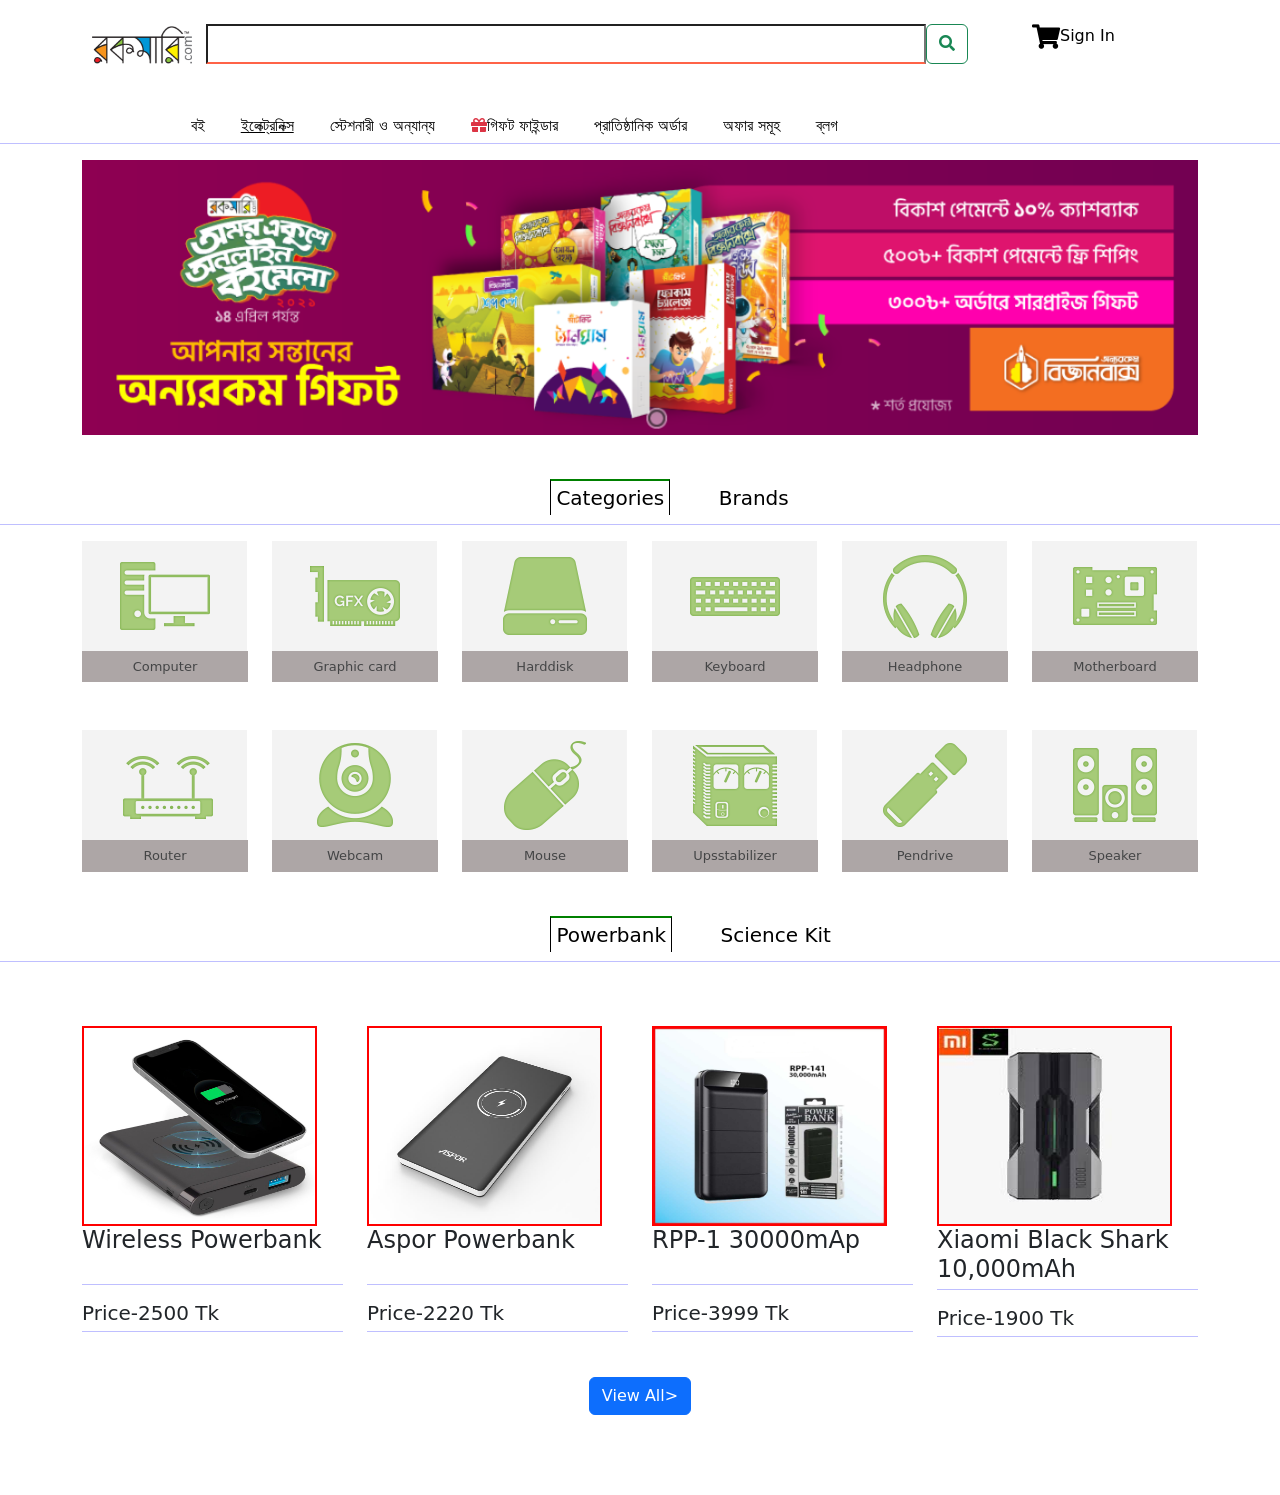
<file: eletronic.html>
<!doctype html>
<html lang="en">
  <head>
    <!-- Required meta tags -->
    <meta charset="utf-8">
    <meta name="viewport" content="width=device-width, initial-scale=1">

    <!-- -----font awesome----- -->
    <link rel="stylesheet" href="https://cdnjs.cloudflare.com/ajax/libs/font-awesome/5.15.3/css/all.min.css" integrity="sha512-iBBXm8fW90+nuLcSKlbmrPcLa0OT92xO1BIsZ+ywDWZCvqsWgccV3gFoRBv0z+8dLJgyAHIhR35VZc2oM/gI1w==" crossorigin="anonymous" />

    <link rel="stylesheet" href="https://cdn.jsdelivr.net/npm/bootstrap-icons@1.4.1/font/bootstrap-icons.css">
    

    <!-- Bootstrap CSS -->
    <link href="https://cdn.jsdelivr.net/npm/bootstrap@5.0.0-beta3/dist/css/bootstrap.min.css" rel="stylesheet" integrity="sha384-eOJMYsd53ii+scO/bJGFsiCZc+5NDVN2yr8+0RDqr0Ql0h+rP48ckxlpbzKgwra6" crossorigin="anonymous">

    <link rel="stylesheet" href="style.css">

    <title>Hello, world!</title>
  </head>
  <body>
   
     <!-- search bar----------- -->
       

     <div class="bg fixed-top">
        <br>
     <div class="container">
         
        <div class="row">
         
          <div class="col-md-auto">
            <a class="navbar-brand logo" href="#"><img src="assets/rokomari 3.png" width="100px"></a>
          </div>
          <div class="col">
            <a class="nav-link d-flex" aria-current="page" href="#">
              <input id="search" type="search" placeholder="">
              <button class="btn btn-outline-success"><i class="fas fa-search"></i></button>
            </a>
          </div>
          <div class="col col-lg-2">
            <li class="nav-item d-flex sign">
              <a class="nav-link icon"  href="#"><i class="fas fa-shopping-cart"></i></a>
              <a class="nav-link btn btn-success" href="login.html">Sign In</a>
            </li>
          </div>
        </div>
      </div><br>
      </div>
      <br><br><br><br>
  
          <!-- ---------navber---------- -->
      <div class="bg-3">
          <nav class="navbar navbar-expand-lg navbar-light">
            <div class="container-fluid">
              <!-- <a class="navbar-brand" href="#">Navbar</a> -->
              <button class="navbar-toggler" type="button" data-bs-toggle="collapse" data-bs-target="#navbarNavAltMarkup" aria-controls="navbarNavAltMarkup" aria-expanded="false" aria-label="Toggle navigation">
                <span class="navbar-toggler-icon"></span>
              </button>
              <div class="collapse navbar-collapse" id="navbarNavAltMarkup">
                <div class="navbar-nav contant">
                  <a class="nav-link" aria-current="page" href="#">বই</a>
                  <a class="nav-link active" href="#">ইলেক্ট্রনিক্স</a>
                  <a class="nav-link" href="#">স্টেশনারী ও অন্যান্য</a>
                  <a class="nav-link" href="#"><i class="fas fa-gift text-danger"></i>গিফট ফাইন্ডার</a>
                  <a class="nav-link" href="#">প্রাতিষ্ঠানিক অর্ডার</a>
                  <a class="nav-link" href="#">অফার সমূহ</a>
                  <a class="nav-link" href="#">ব্লগ</a>
                </div>
              </div>
            </div>
          </nav>
         <hr>
          </div>
          
          <!-- -----eletronic----- -->
         <div class="container">
             <div class="row">
             <img src="assets/banner/Screenshot (103).png" alt="">
             </div>
         </div><br><br>
         <div class="cat-btn">
         <a class="cat active-1" href="#">Categories</a>
         <a class="cat" href="#">Brands</a>
         </div><br><hr>

         <!-- ------categories----- -->
         <div class="container">
          <div class="row">
            <div class="col-2">
              <img src="assets/Categorie/computer.png" alt="">
              <h3 class="Categorie">Computer</h3>
            </div>
            <div class="col-2">
             <img src="assets/Categorie/graphiccard.png" alt="">
             <h3 class="Categorie">Graphic card</h3>

            </div>
            <div class="col-2">
              <img src="assets/Categorie/harddiskdrive.png" alt="">
              <h3 class="Categorie">Harddisk</h3>
            </div>
            <div class="col-2">
              <img src="assets/Categorie/keyboard.png" alt="">
              <h3 class="Categorie">Keyboard</h3>
            </div>
            <div class="col-2">
              <img src="assets/Categorie/headphone.png" alt="">
              <h3 class="Categorie">Headphone</h3>
            </div>
            <div class="col-2">
              <img src="assets/Categorie/motherboard.png" alt="">
              <h3 class="Categorie">Motherboard</h3>
            </div>
          </div><br><br>
          <div class="row">
            <div class="col-2">
              <img src="assets/Categorie/router.png" alt="">
              <h3 class="Categorie">Router</h3>
            </div>
            <div class="col-2">
             <img src="assets/Categorie/webcam.png" alt="">
             <h3 class="Categorie">Webcam</h3>

            </div>
            <div class="col-2">
              <img src="assets/Categorie/mouse.png" alt="">
              <h3 class="Categorie">Mouse</h3>
            </div>
            <div class="col-2">
              <img src="assets/Categorie/upsstabilizer.png" alt="">
              <h3 class="Categorie">Upsstabilizer</h3>
            </div>
            <div class="col-2">
              <img src="assets/Categorie/pendrive.png" alt="">
              <h3 class="Categorie">Pendrive</h3>
            </div>
            <div class="col-2">
              <img src="assets/Categorie/speaker.png" alt="">
              <h3 class="Categorie">Speaker</h3>
            </div>
          </div>
          </div><br><br>

          <!-- --------power bank---------- -->
          <div class="cat-btn">
            <a class="cat active-1" href="#">Powerbank</a>
            <a class="cat" href="#">Science Kit</a>
            </div><br><hr><br><br>

          <div class="container">
            <div class="row">
              <div class="col">
                <img class="power" src="assets/Categorie/power-1.jpg" alt="">
                <h4>Wireless Powerbank</h4><br>
                <hr>
                <h5>Price-2500 Tk</h5>
                <hr>
              </div>
              <div class="col">
                <img class="power" src="assets/Categorie/power-2.jpg" alt="">
                <h4>Aspor Powerbank</h4><br>
                <hr>
                <h5>Price-2220 Tk</h5>
                <hr>
              </div>
              <div class="col">
                <img class="power" src="assets/Categorie/power-3.jpg" alt="">
                <h4>RPP-1 30000mAp</h4><br>
                <hr>
                <h5>Price-3999 Tk</h5>
                <hr>
              </div>
              <div class="col">
                <img class="power" src="assets/Categorie/power-4.jpeg" alt="">
                <h4>Xiaomi Black Shark 10,000mAh</h4>
                <hr>
                <h5>Price-1900 Tk</h5>
                <hr>
              </div>
            </div>
            </div><br>

            <h4 class="text-center"><a class="btn btn-primary" href="#">View All></a></h4>










<br><br><br>
    <!-- Optional JavaScript; choose one of the two! -->

    <!-- Option 1: Bootstrap Bundle with Popper -->
    <script src="https://cdn.jsdelivr.net/npm/bootstrap@5.0.0-beta3/dist/js/bootstrap.bundle.min.js" integrity="sha384-JEW9xMcG8R+pH31jmWH6WWP0WintQrMb4s7ZOdauHnUtxwoG2vI5DkLtS3qm9Ekf" crossorigin="anonymous"></script>

    <!-- Option 2: Separate Popper and Bootstrap JS -->
    <!--
    <script src="https://cdn.jsdelivr.net/npm/@popperjs/core@2.9.1/dist/umd/popper.min.js" integrity="sha384-SR1sx49pcuLnqZUnnPwx6FCym0wLsk5JZuNx2bPPENzswTNFaQU1RDvt3wT4gWFG" crossorigin="anonymous"></script>
    <script src="https://cdn.jsdelivr.net/npm/bootstrap@5.0.0-beta3/dist/js/bootstrap.min.js" integrity="sha384-j0CNLUeiqtyaRmlzUHCPZ+Gy5fQu0dQ6eZ/xAww941Ai1SxSY+0EQqNXNE6DZiVc" crossorigin="anonymous"></script>
    -->
  </body>
</html>
</file>
<file: style.css>
*{
    margin: 0;
    padding: 0;
}
.logo{
    margin-left: 10%;
}
.bg{
    
    background: #fff;
   

}

input{
    width: 80vh;
    height: 40px;
   outline: none;
   border-bottom: 2px solid tomato;
}
input:hover{
    border: 2px solid lightblue;
}
.icon i{
    margin-right: 5%;
    font-size: 25px;
    color: black;
}
.contant{
    margin-left: 12%;
   color: black;
}
.contant a{
    color: black;
    margin-left: 20px;
    padding: 10px;
}
hr{
    margin-top: -1%;
    color: blue;
    
}
ul li a{
    color: black;
}
li{
    color: black;
    list-style-type: none;
}

.font{
    font-size: 14px;
    color: black;
    text-align: center;
   margin-bottom: -5px;
   
    
}
.font:hover{
    color: coral;
   
}
.writer2{
    margin-left: 10%;
}

/* -----------login------- */
.text3{
    font-size: 30px;
    color: rgb(85, 166, 216);
    text-decoration: none;
    margin-left: 2%;
    margin-right: 2%;
    
}
.active{
    color: tomato;
    text-decoration: underline;
}
/* .text3:hover{
    text-decoration: underline;
    color: tomato;
}
.text4{
    font-size: 30px;
    color: tomato;
    text-decoration: none;
    margin-left: 2%;
    margin-right: 2%;
    
}
.text4:hover{
    text-decoration: underline;
} */
.facebook{
    background-color: #3B5999;
    font-size: 20px;
    color: #fff;
}
.facebook:hover{
    background: #fff;
    border: 2px solid #3B5999;
    color: #3B5999;
}
.google{
    background: tomato;
    margin-left: 2%;
    font-size: 20px;
    color: #fff;
}
.google:hover{
    background: #fff;
    border: 2px solid tomato;
    color: tomato;
}
.hero{
    background: #fff;
}
.inp{
    margin-left: 2%;
    width: 80vh;
    border: none;
    border-bottom: 1px solid rgb(238, 215, 219);
    outline: none;
}
.inp:hover{
    outline: none;
    border: none;
    border-bottom: 1px solid ;
}
.inp .icon-3{
    border-bottom: 2px solid tomato;
    background: #fff;
    border: none;

}
.remeber{
    margin-left: 20%;
    width: 18px;
}
.remeber1{
    margin-left: 14%;
    width: 18px;
}
.text{
    margin-top: 2%;
}
.text1{
    margin-top: 1.5%;
}
.text-2{
    font-size: 25px;
    color: cornflowerblue;
    margin-top: -1%;
}
.captcha{
    margin-left: 15%;
}
.account{
    width: 60%;
    text-align: center;
    
}
/* <!-- --------------add the humayun page--------- --> */
.text-3{
    margin: 5%;
    font-size: 15px;
    
    text-decoration: none;
    
}
.text-3:hover{
    list-style: initial;
    border: 1px solid #888;
}
li a{
    text-decoration: none;
}
.icon-1{
    font-size: 20px;
}
.reset{
    text-decoration: none;
    margin-left: 40%;
    border: none;
    outline: none;
}
.overflow{
   
    color: white;
    padding: 15px;
    width: 100%;
    height: 250px;
    overflow: auto;
    /* border: 1px solid #ccc; */
}
.background{
    background: url(assets/author-background.png);
    background-size: cover;
}
.bdr-1{
    border: 1px solid #fff;
    padding: 10px;
     background: #fff;
}
.icon-2{
    background: #fff;
    border: none;
    border-bottom: 1px solid #000;
    outline: none;
}
.icon-2:hover{
    border: none;
    border-bottom: 1px solid #000;
    outline: none;
}
.text2{
    margin-top: 3%;
}
.remeber2{
   margin-left: -10%;
    width: 18px;
}
.filter{
    background: #fff;
    color: white;
    /* padding: 15px; */
    width: 100%;
    height: 400px;
    overflow: auto;
    border-bottom: 2px solid #000;
}
.remeber3{
    margin-left: 8%;
    width: 18px;
}
.clear{
    text-decoration: none;
    /* margin-left: 40%; */
    border: none;
    outline: none;
}
.text-5{
    font-size: 12px;
}
.text-6{

    font-size: 15px;
}

/* ----------book--------- */
.img-1{
    width: 130px;
    height: 186px;
}
.side{
    width: 80%;
    height: 30px;
    text-align: center;
    border: 2px solid #000;
}
    
.nmb{
    
    margin-left: 5.5%;
    /* margin-right: 2.5%; */
    border-left: 2px solid #000;
    text-align: center;
    text-decoration: none;
    
   
}
.next{
    margin-left: 5%;
    border-left: 2px solid #000;
    justify-content: center;
    text-decoration: none;
}
    
    
.pre{
    width: 5%;
    margin-left: 2%;
    text-decoration: none;
    margin-right: 2%;
}
.remeber4{
    margin-left: 8%;
    width: 18px;
    
}
.remeber4 i{
    color: tomato;
}

/* ----------book------deteelis---- */
.body{
    background: #888;
}
.bg-3{
    background: #fff;
}
.book{
    width: 95%;
    height: auto;
    border: 1px solid #000;
}
.icon-5{
    font-size: 25px;
   
}
.span{
    color: lightskyblue;
}
.span-2{
    background: tomato;
    padding: 0px 5px;
    border-radius: 5px 0 25px 0;
}
.text-7{
    font-size: 14px;
    color: teal;
}
.botton{
    color: green;
    border: 2px solid green;
    background: #fff;
    text-decoration: none;
    padding: 10px;
}
.botton:hover{
    color: #fff;
    background: green;
    border: 2px solid #fff;
}
.botton-1{
    color: #fff;
   margin-left: 10%;
    background: tomato;
    text-decoration: none;
    padding: 10px;
}
.bnt{
    text-decoration: none;
    color: black;
    margin: 5%;
}
.bg-4{
    background: rgb(172, 168, 168);
}

/* ----------eletronic------ */

.cat-btn{
    margin-left: 40%;
}
.cat{
    margin-left: 5%;
    text-decoration: none;
    font-size: 20px;
    color: black;
    
    padding: 5px;
}
.active-1{
    border-top: 2px solid green;
    border-left: 1px solid black;
    border-right: 1px solid black;
}
.Categorie{
    text-decoration: none;
    text-align: center;
    
    width: 100%;
    color: #444546;
    padding: 8px 0;
    font-size: 13px;
    margin: 0;
    background: rgb(173, 166, 166);
}

.power{
    width: 90%;
    height: 200px;
    border: 2px solid red;
}
</file>
